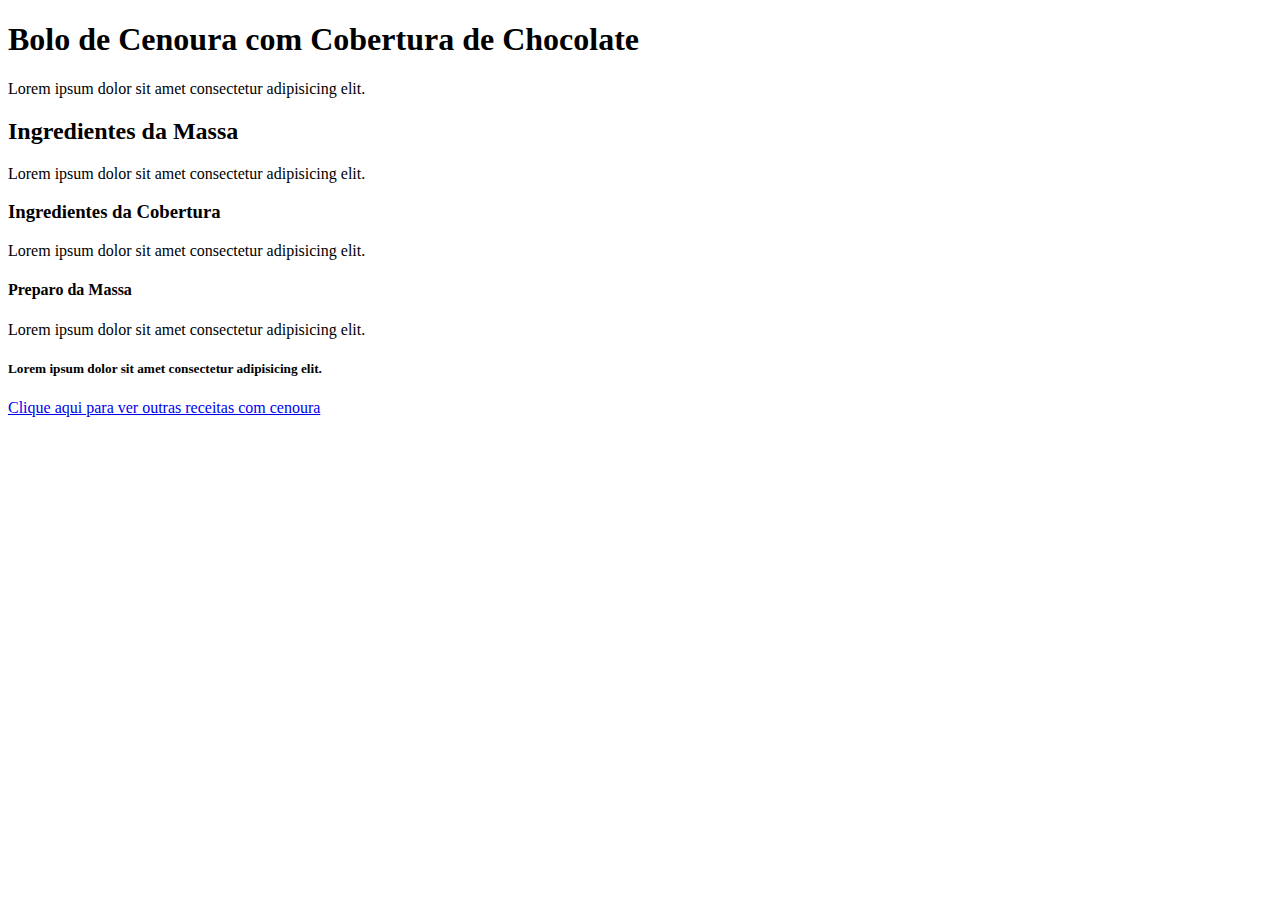
<file: aula 04/index.html>
<!DOCTYPE html>
<html>
    <head>
        <meta charset="UTF-8">
    </head>
    <body>
        <main>
            <h1>
                Bolo de Cenoura com Cobertura de Chocolate
            </h1>
            <p>Lorem ipsum dolor sit amet consectetur adipisicing elit.</p>
            <h2>
                Ingredientes da Massa
            </h2>
            <p>Lorem ipsum dolor sit amet consectetur adipisicing elit.</p>
            <h3>
                Ingredientes da Cobertura
            </h3>
            <p>Lorem ipsum dolor sit amet consectetur adipisicing elit.</p>
            <h4>
                Preparo da Massa
            </h4>
            <p>Lorem ipsum dolor sit amet consectetur adipisicing elit.</p>
            <h5>
                Lorem ipsum dolor sit amet consectetur adipisicing elit.
            </h5>
            <footer>
                <a href="https://www.tudogostoso.com.br/receita/23-bolo-de-cenoura.html">Clique aqui para ver outras receitas com cenoura</a>
            </footer>
        </main>
        
    </body>
</html>
</file>
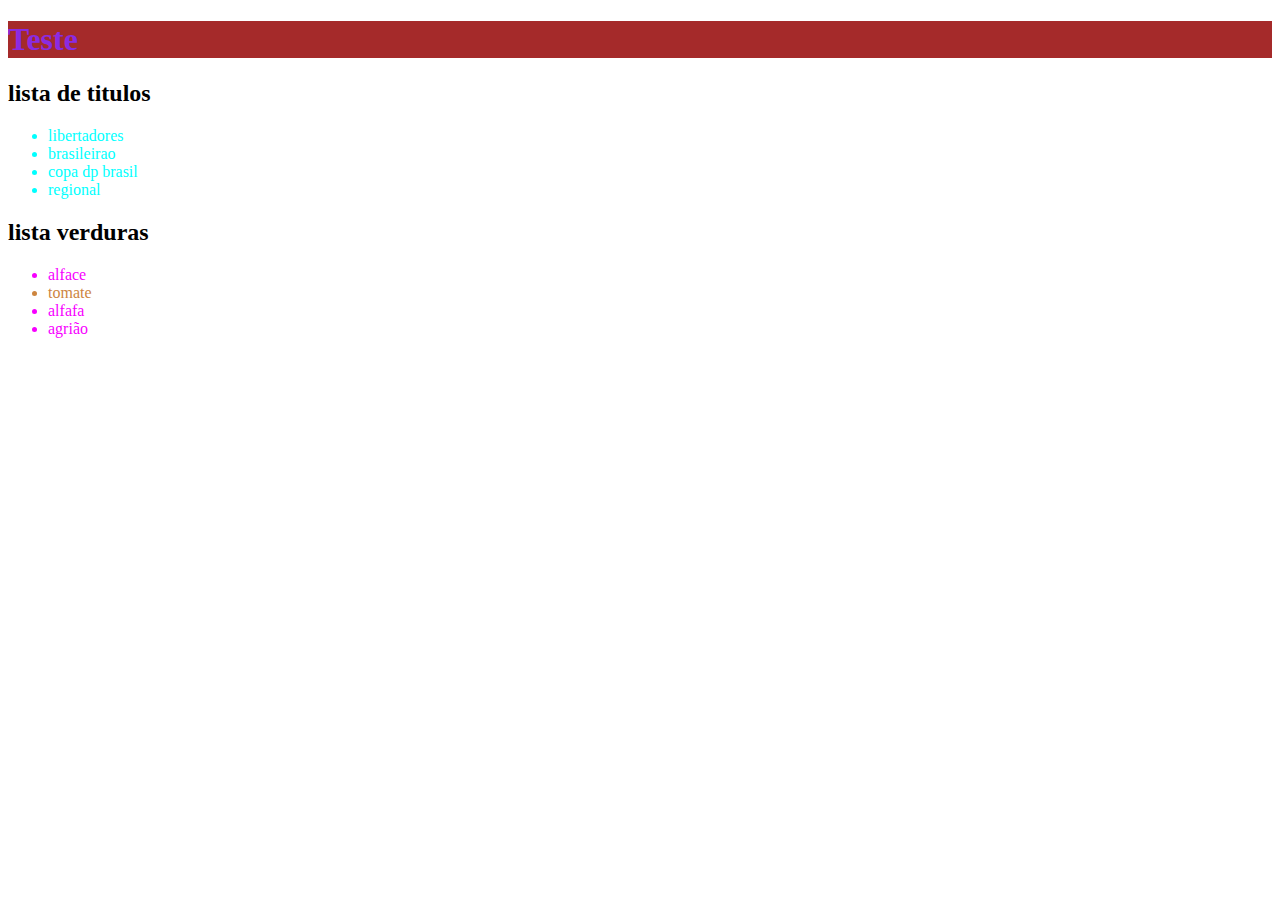
<file: aula07/index.html>
<!DOCTYPE html>
<html lang="pt-br">
<head>
    
    <title>aula07</title>
    <link rel="stylesheet" href="./css/style.css">
</head>
<body>
    <h1>Teste</h1>
    <h2>lista de titulos </h2>
    <ul>
        <li>libertadores</li>
        <li>brasileirao</li>
        <li>copa dp brasil</li>
        <li>regional</li>
    </ul>
    <h2>lista verduras </h2>
    <ul class="lista-destaque">
        <li>alface</li>
        <li id="verde-unico">tomate</li>
        <li>alfafa</li>
        <li>agrião</li>
    </ul>
</body>
</html>
</file>
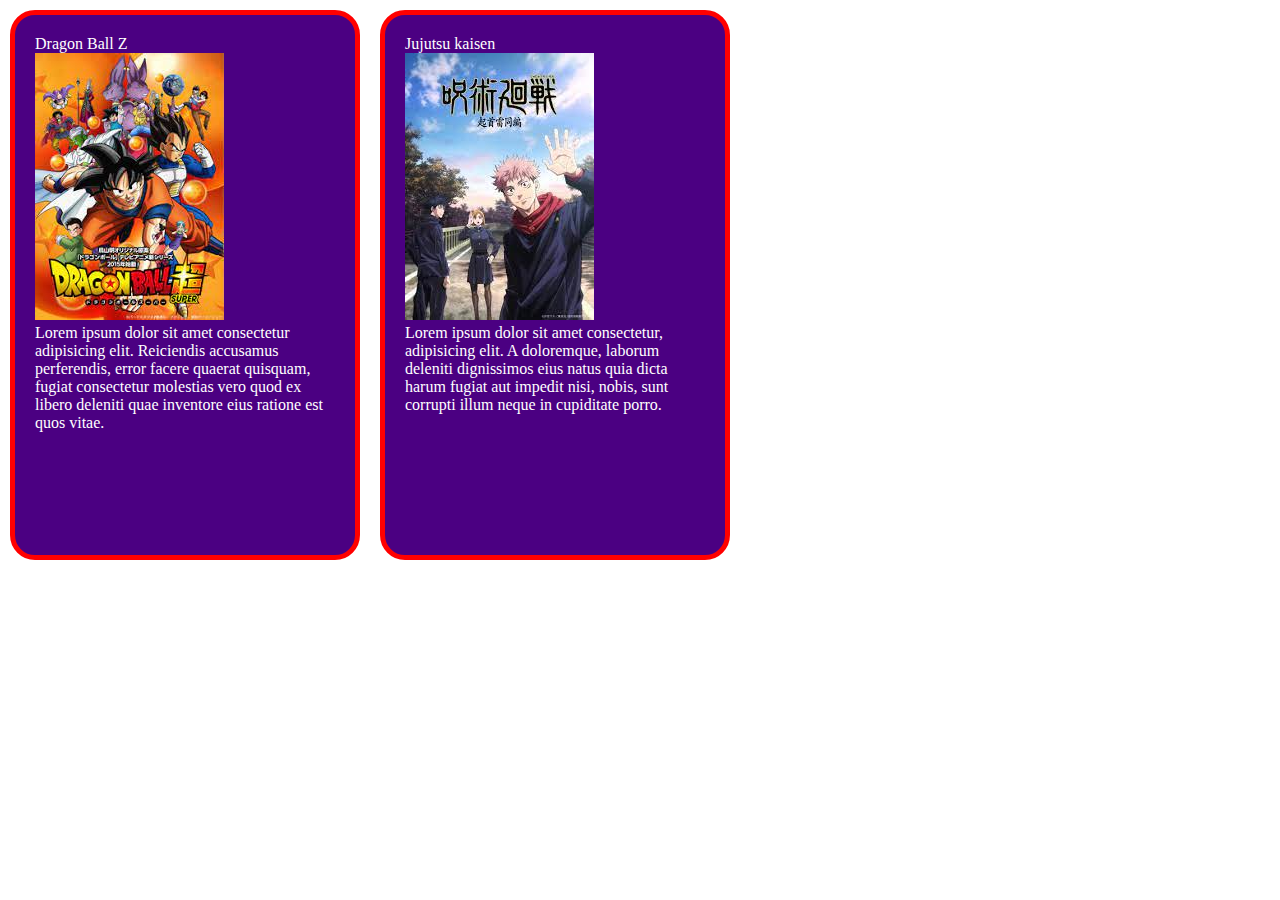
<file: aula10/index.html>
<!DOCTYPE html>
<html lang="Pt-BR">
<head>
    <meta charset="UTF-8">
    <meta http-equiv="X-UA-Compatible" content="IE=edge">
    <meta name="viewport" content="width=device-width, initial-scale=1.0">
    <title>Aula10</title>
    <link rel ="stylesheet" href="./css/style.css">

</head>
<body>
    <div class="quadrados">
    <div class="Super">
        <p>
            Dragon Ball Z
        </p>
        <img src="./img/download (1).jfif" alt="Anime">
        <p>Lorem ipsum dolor sit amet consectetur adipisicing elit. Reiciendis accusamus perferendis, error facere quaerat quisquam, fugiat consectetur molestias vero quod ex libero deleniti quae inventore eius ratione est quos vitae.</p>
    </div>
    <div class="Kaisen">
        <p>Jujutsu kaisen</p>
        <img src="./img/download.jfif" alt="Anime">
        <p>Lorem ipsum dolor sit amet consectetur, adipisicing elit. A doloremque, laborum deleniti dignissimos eius natus quia dicta harum fugiat aut impedit nisi, nobis, sunt corrupti illum neque in cupiditate porro.</p>
    </div>
</div>
</body>
</html>
</file>
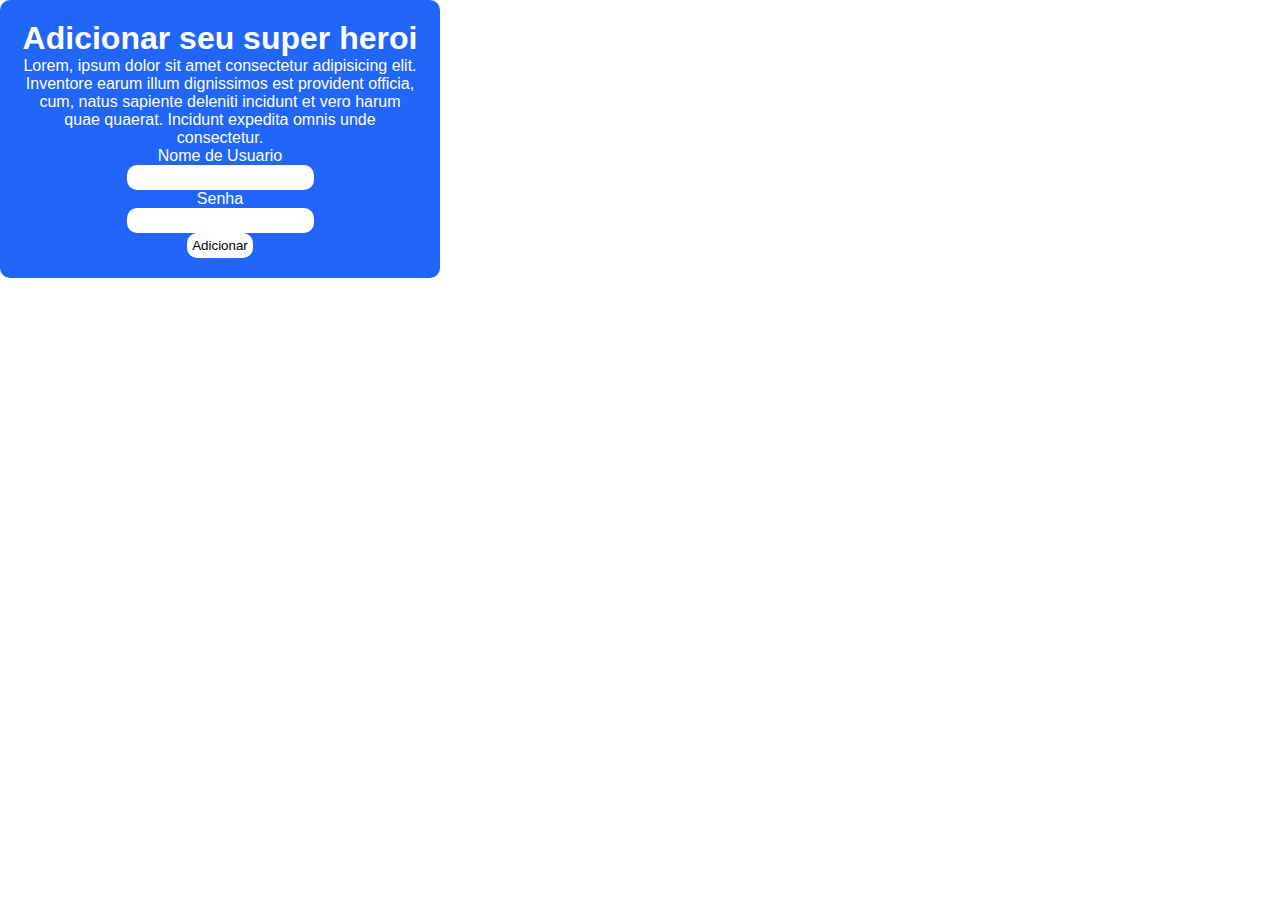
<file: aula17/index.html>
<!DOCTYPE html>
<html lang="en">
<head>
    <meta charset="UTF-8">
    <meta http-equiv="X-UA-Compatible" content="IE=edge">
    <meta name="viewport" content="width=device-width, initial-scale=1.0">
    <title>Document</title>
    <link rel="stylesheet" href="./css/style.css">
</head>
<body>
   <div class="box-azul">
    <h1>Adicionar seu super heroi </h1>
    <p>Lorem, ipsum dolor sit amet consectetur adipisicing elit. Inventore earum illum dignissimos est provident officia, cum, natus sapiente deleniti incidunt et vero harum quae quaerat. Incidunt expedita omnis unde consectetur.</p>
   <form action="#">
    <div class="Item-formulario">
        <label for="nome-usuario">Nome de Usuario</label>
        <input type="text" id="nome-usuario">
    </div>
    <div class="Item-formulario">
        <label for="senha">Senha</label>
        <input type="password" id="senha">
    </div>
    
    <input type="submit" value="Adicionar">
   </form>
</div>

</body>
</html>
</file>
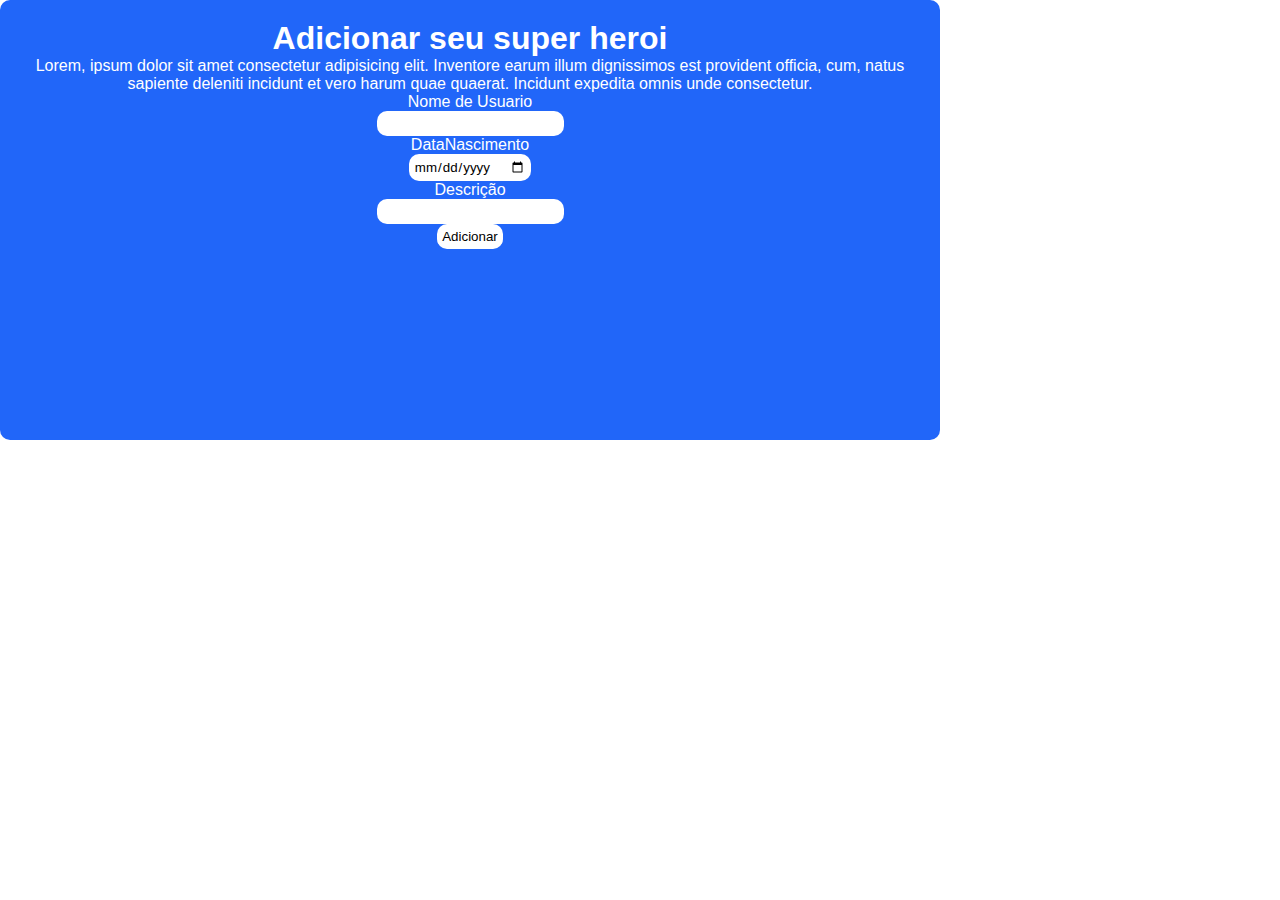
<file: aula17s/index.html>
<!DOCTYPE html>
<html lang="en">
<head>
    <meta charset="UTF-8">
    <meta http-equiv="X-UA-Compatible" content="IE=edge">
    <meta name="viewport" content="width=device-width, initial-scale=1.0">
    <title>Document</title>
    <link rel="stylesheet" href="./css/style.css">
</head>
<body>
   <div class="box-azul">
    <h1>Adicionar seu super heroi </h1>
    <p>Lorem, ipsum dolor sit amet consectetur adipisicing elit. Inventore earum illum dignissimos est provident officia, cum, natus sapiente deleniti incidunt et vero harum quae quaerat. Incidunt expedita omnis unde consectetur.</p>
   <form action="#">
    <div class="Item-formulario">
        <label for="nome-usuario">Nome de Usuario</label>
        <input type="text" id="nome-usuario">
    </div>
    <div class="Item-formulario">
        <label for="data">DataNascimento</label>
        <input type="date" id="dataNacimento">
    </div>
    <div class="Item-formulario">
        <label for="Descricao">Descrição</label>
        <input type="text" id="descricao">
    </div>

    <input type="submit" value="Adicionar">
   </form>
</div>

</body>
</html>
</file>
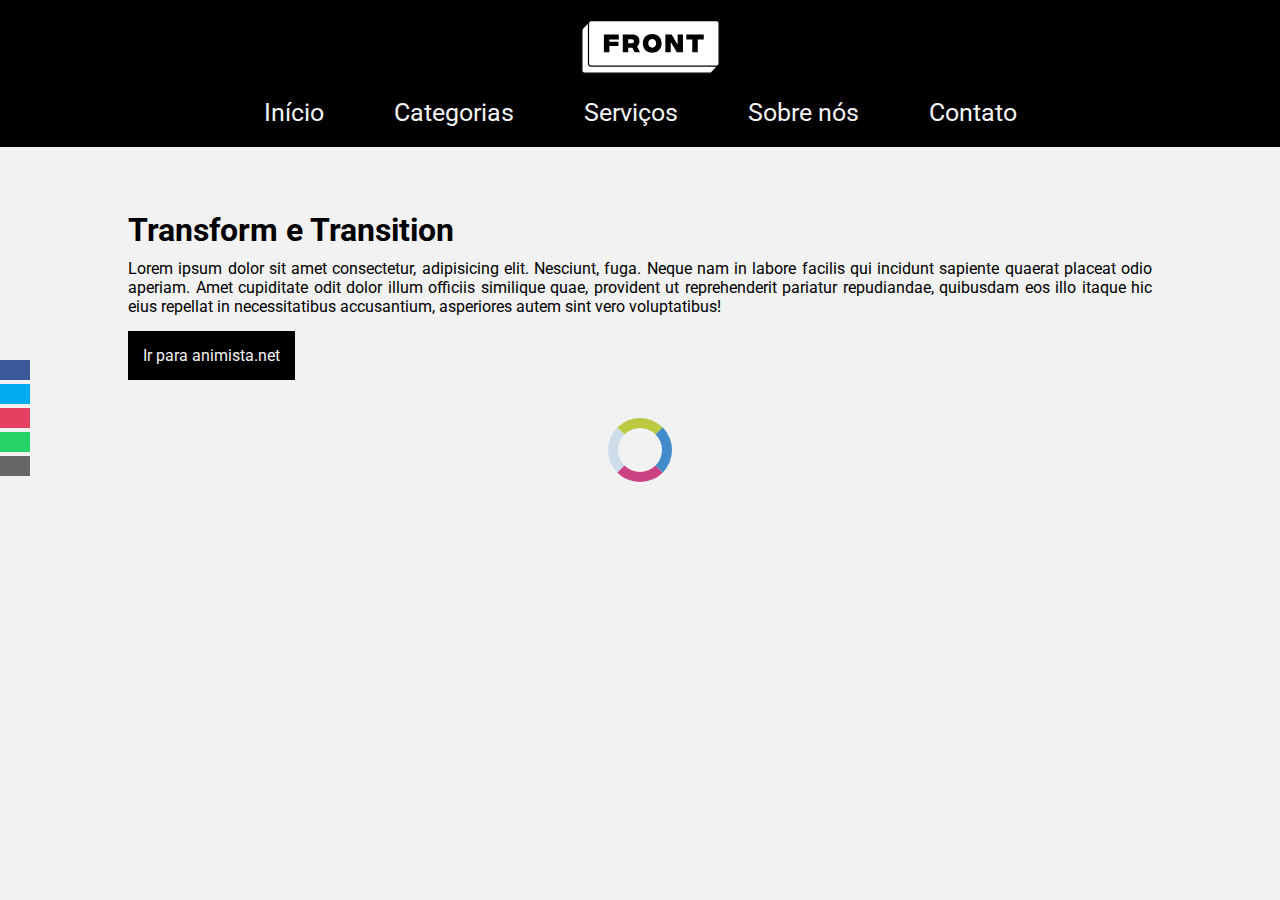
<file: aula19s/index.html>
<!DOCTYPE html>
<html lang="pt-BR">
<head>
    <meta charset="UTF-8">
    <meta http-equiv="X-UA-Compatible" content="IE=edge">
    <meta name="viewport" content="width=device-width, initial-scale=1.0">
    <title>CSS avanzado</title>
    <link rel="stylesheet" href="https://use.fontawesome.com/releases/v5.15.3/css/all.css" integrity="sha384-SZXxX4whJ79/gErwcOYf+zWLeJdY/qpuqC4cAa9rOGUstPomtqpuNWT9wdPEn2fk" crossorigin="anonymous">
    <link rel="stylesheet" href="./css/style_base.css">

</head>
<body >
    <header>
        <img class="logo" src="img/logo.svg" alt="">
		<nav>
			<ul>
				<li><a href="#">Início</a></li>
				<li><a href="#">Categorias</a></li>
				<li><a href="#">Serviços</a></li>
				<li><a href="#">Sobre nós</a></li>
				<li><a href="#">Contato</a></li>
			</ul>
		</nav>
	</header>
    <aside class="social">
		<ul>
			<li><a href="#" target="_blank" class="icon-facebook"><i class="fab fa-facebook"></i></a></li>
			<li><a href="#" target="_blank" class="icon-twitter"><i class="fab fa-twitter"></i></a></li>
			<li><a href="#" target="_blank" class="icon-instagram"><i class="fas fa-camera"></i></a></li>
			<li><a href="#" target="_blank" class="icon-whatsapp"><i class="fas fa-comment"></i></a></li>
			<li><a href="mailto:lromiglia@digitalhouse.com" class="icon-mail"><i class="fas fa-envelope"></i></a></li>
		</ul>
    </aside>
    <section class="container ">
        <h1>Transform e Transition</h1>
        <p>Lorem ipsum dolor sit amet consectetur, adipisicing elit. Nesciunt, fuga. Neque nam in labore facilis qui incidunt sapiente quaerat placeat odio aperiam. Amet cupiditate odit dolor illum officiis similique quae, provident ut reprehenderit pariatur repudiandae, quibusdam eos illo itaque hic eius repellat in necessitatibus accusantium, asperiores autem sint vero voluptatibus!</p>
        <a href="https://animista.net/" target="_blank">Ir para animista.net</a>
        
    </section>
    <span class="spinner"></span>
</body>
</html>
</file>
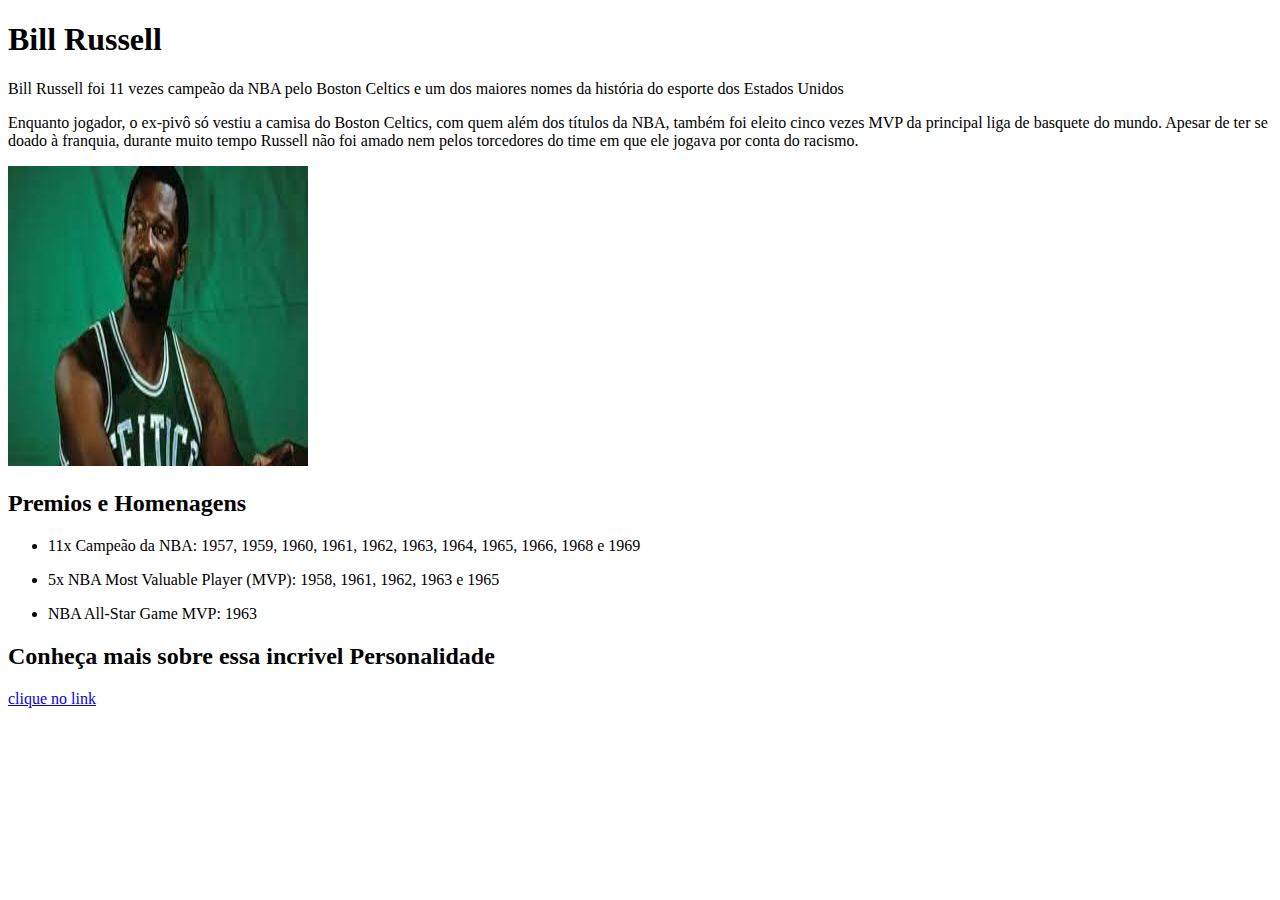
<file: aula_06/index.html>
<!DOCTYPE html>
<html lang="en">
<head>
    <title>Bill Russell</title>
</head> 
   <header> <h1>Bill Russell</h1>
</header> 
<body>
    <main>
         <p> Bill Russell foi 11 vezes campeão da NBA pelo Boston Celtics e um dos maiores nomes da história do esporte dos Estados Unidos</p>
         <p> Enquanto jogador, o ex-pivô só vestiu a camisa do Boston Celtics, com quem além dos títulos da NBA, também foi eleito cinco vezes MVP da principal liga de basquete do mundo.

            Apesar de ter se doado à franquia, durante muito tempo Russell não foi amado nem pelos torcedores do time em que ele jogava por conta do racismo.</p>
            <img src="img/bill.jfif" width="300" height="300" alt="">
            <h2>Premios e Homenagens</h2>
            <ul>
                <li><p>11x Campeão da NBA: 1957, 1959, 1960, 1961, 1962, 1963, 1964, 1965, 1966, 1968 e 1969</p>
                </li>
                <li><p>5x NBA Most Valuable Player (MVP): 1958, 1961, 1962, 1963 e 1965</p>
                </li>
                <li><p>NBA All-Star Game MVP: 1963</p>
                </li>
            </ul>
    
    </main>
</body>

<footer>
    <H2>Conheça mais sobre essa incrivel Personalidade </H2> 
    <a href="https://pt.wikipedia.org/wiki/Bill_Russell">clique no link</a>
</footer>
</html>
</file>
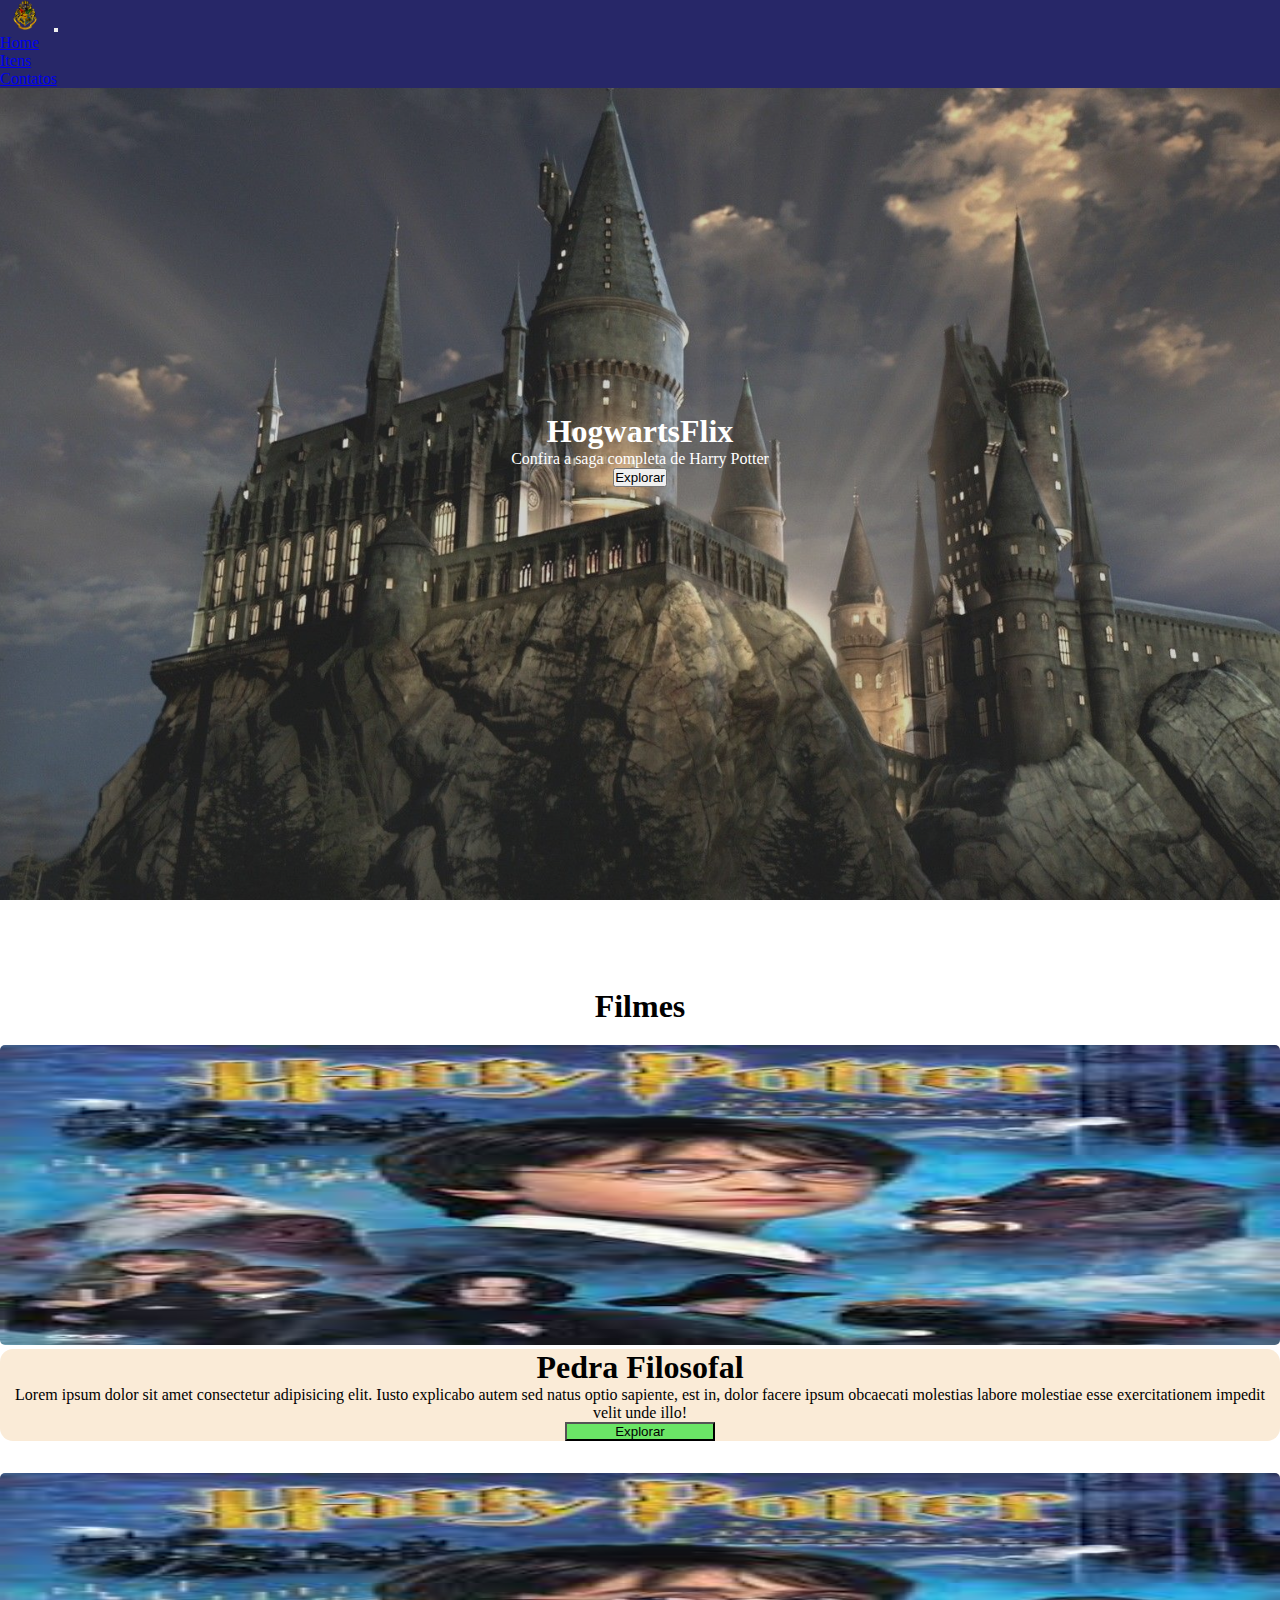
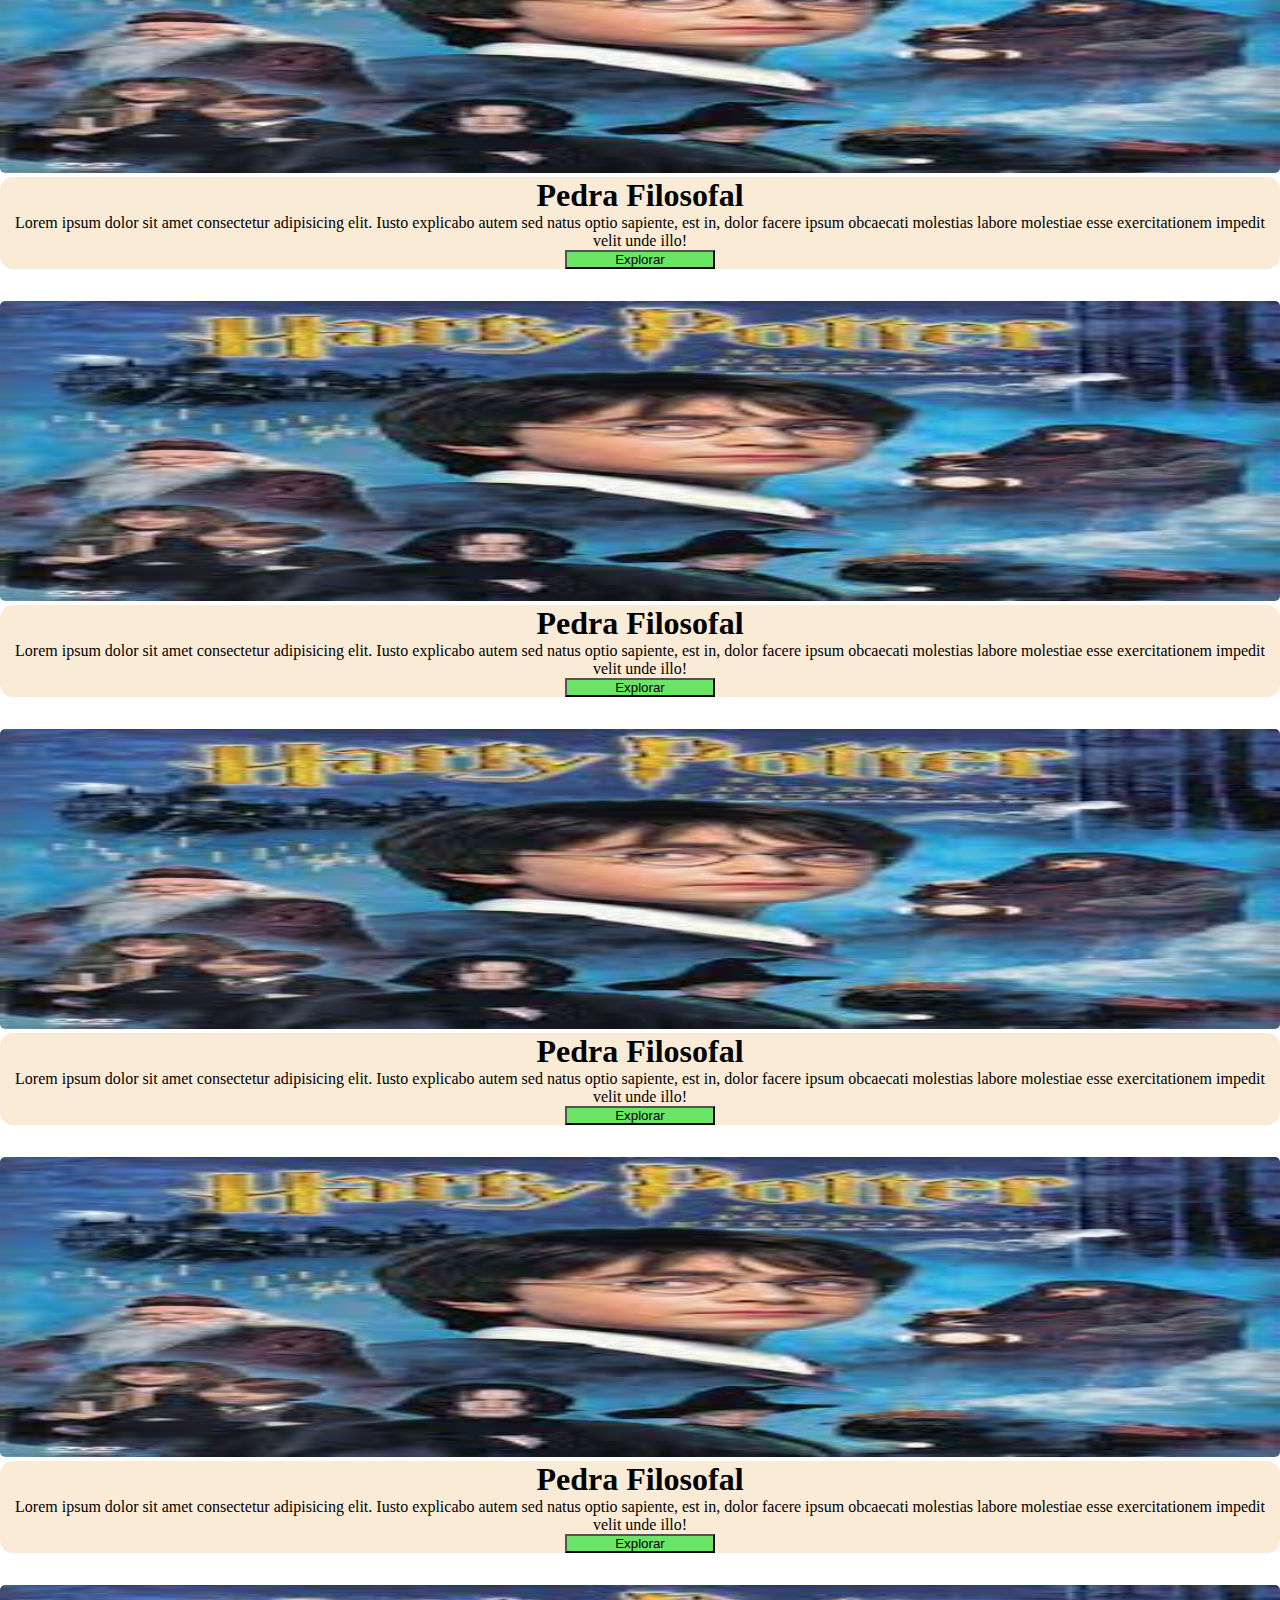
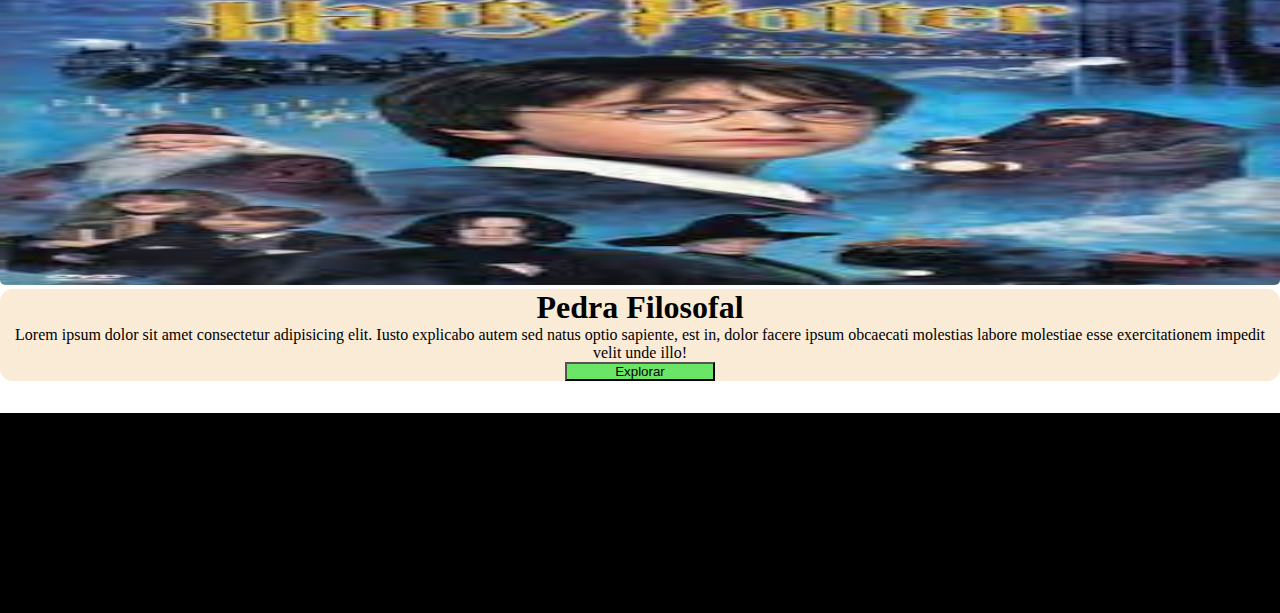
<file: checkpoint03/index.html>
<!DOCTYPE html>
<html lang="pt-br">

<head>
  <meta charset="UTF-8">
  <meta http-equiv="X-UA-Compatible" content="IE=edge">
  <meta name="viewport" content="width=device-width, initial-scale=1.0">
  <link href="https://cdn.jsdelivr.net/npm/bootstrap@5.1.3/dist/css/bootstrap.min.css" rel="stylesheet"
    integrity="sha384-1BmE4kWBq78iYhFldvKuhfTAU6auU8tT94WrHftjDbrCEXSU1oBoqyl2QvZ6jIW3" crossorigin="anonymous">
  <link rel="stylesheet" href="css/style.css">
  <title>Document</title>
</head>

<body>
  <header>
    <nav class="navbar navbar-expand-lg navbar-light bg">
      <div class="container-fluid">
        <a class="navbar-brand" href="#"><img class="logo" src="img/Hogwarts-Logo-1.png" alt=""></a>
        <button class="navbar-toggler" type="button" data-bs-toggle="collapse" data-bs-target="#navbarNav"
          aria-controls="navbarNav" aria-expanded="false" aria-label="Toggle navigation">
          <span class="navbar-toggler-icon"></span>
        </button>
        <div class="collapse navbar-collapse" id="navbarNav">
          <ul class="navbar-nav">
            <li class="nav-item">
              <a class="nav-link active" aria-current="page" href="#">Home</a>
            </li>
            <li class="nav-item">
              <a class="nav-link" href="#">Itens</a>
            </li>
            <li class="nav-item">
              <a class="nav-link" href="#">Contatos</a>
            </li>
          </ul>
        </div>
      </div>
    </nav>
  </header>
  <div class="banner"></div>
    <div class="textHome">
    <h1>HogwartsFlix</h1>
    <p>Confira a saga completa de Harry Potter</p>
    <button type="button" class="btn btn-primary">Explorar</button>
  </div>
  
    <section class="row">
      <h1 class="tituloFilme">Filmes</h1>
    <div class="col-xm-12 col-md-6 col-lg-4 movie">
      <img class="imgCard" src="img/filme1.jpg" alt="">
      <main>
        <h1>Pedra Filosofal</h1>
        <p>Lorem ipsum dolor sit amet consectetur adipisicing elit. Iusto explicabo autem sed natus optio sapiente, est in, dolor facere ipsum obcaecati molestias labore molestiae esse exercitationem impedit velit unde illo!</p>
        <button type="button" class="btn btn-primary">Explorar</button>
      </main>
    </div>
    <div class="col-xm-12 col-md-6 col-lg-4 movie">
      <img class="imgCard" src="img/filme1.jpg" alt="">
      <main>
        <h1>Pedra Filosofal</h1>
        <p>Lorem ipsum dolor sit amet consectetur adipisicing elit. Iusto explicabo autem sed natus optio sapiente, est in, dolor facere ipsum obcaecati molestias labore molestiae esse exercitationem impedit velit unde illo!</p>
        <button type="button" class="btn btn-primary">Explorar</button>
      </main>
    </div>
    <div class="col-xm-12 col-md-6 col-lg-4 movie">
      <img class="imgCard" src="img/filme1.jpg" alt="">
      <main>
        <h1>Pedra Filosofal</h1>
        <p>Lorem ipsum dolor sit amet consectetur adipisicing elit. Iusto explicabo autem sed natus optio sapiente, est in, dolor facere ipsum obcaecati molestias labore molestiae esse exercitationem impedit velit unde illo!</p>
        <button type="button" class="btn btn-primary">Explorar</button>
      </main>
    </div>
    <div class="col-xm-12 col-md-6 col-lg-4 movie">
      <img class="imgCard" src="img/filme1.jpg" alt="">
      <main>
        <h1>Pedra Filosofal</h1>
        <p>Lorem ipsum dolor sit amet consectetur adipisicing elit. Iusto explicabo autem sed natus optio sapiente, est in, dolor facere ipsum obcaecati molestias labore molestiae esse exercitationem impedit velit unde illo!</p>
        <button type="button" class="btn btn-primary">Explorar</button>
      </main>
    </div>
    <div class="col-xm-12 col-md-6 col-lg-4 movie">
      <img class="imgCard" src="img/filme1.jpg" alt="">
      <main>
        <h1>Pedra Filosofal</h1>
        <p>Lorem ipsum dolor sit amet consectetur adipisicing elit. Iusto explicabo autem sed natus optio sapiente, est in, dolor facere ipsum obcaecati molestias labore molestiae esse exercitationem impedit velit unde illo!</p>
        <button type="button" class="btn btn-primary">Explorar</button>
      </main>
    </div>
    <div class="col-xm-12 col-md-6 col-lg-4 movie">
      <img class="imgCard" src="img/filme1.jpg" alt="">
      <main>
        <h1>Pedra Filosofal</h1>
        <p>Lorem ipsum dolor sit amet consectetur adipisicing elit. Iusto explicabo autem sed natus optio sapiente, est in, dolor facere ipsum obcaecati molestias labore molestiae esse exercitationem impedit velit unde illo!</p>
        <button type="button" class="btn btn-primary">Explorar</button>
      </main>
    </div>
    </section>
<footer class="contato">
   
</footer>
  
  <script src="https://cdn.jsdelivr.net/npm/bootstrap@5.1.3/dist/js/bootstrap.bundle.min.js"
    integrity="sha384-ka7Sk0Gln4gmtz2MlQnikT1wXgYsOg+OMhuP+IlRH9sENBO0LRn5q+8nbTov4+1p"
    crossorigin="anonymous"></script>
</body>

</html>
</file>
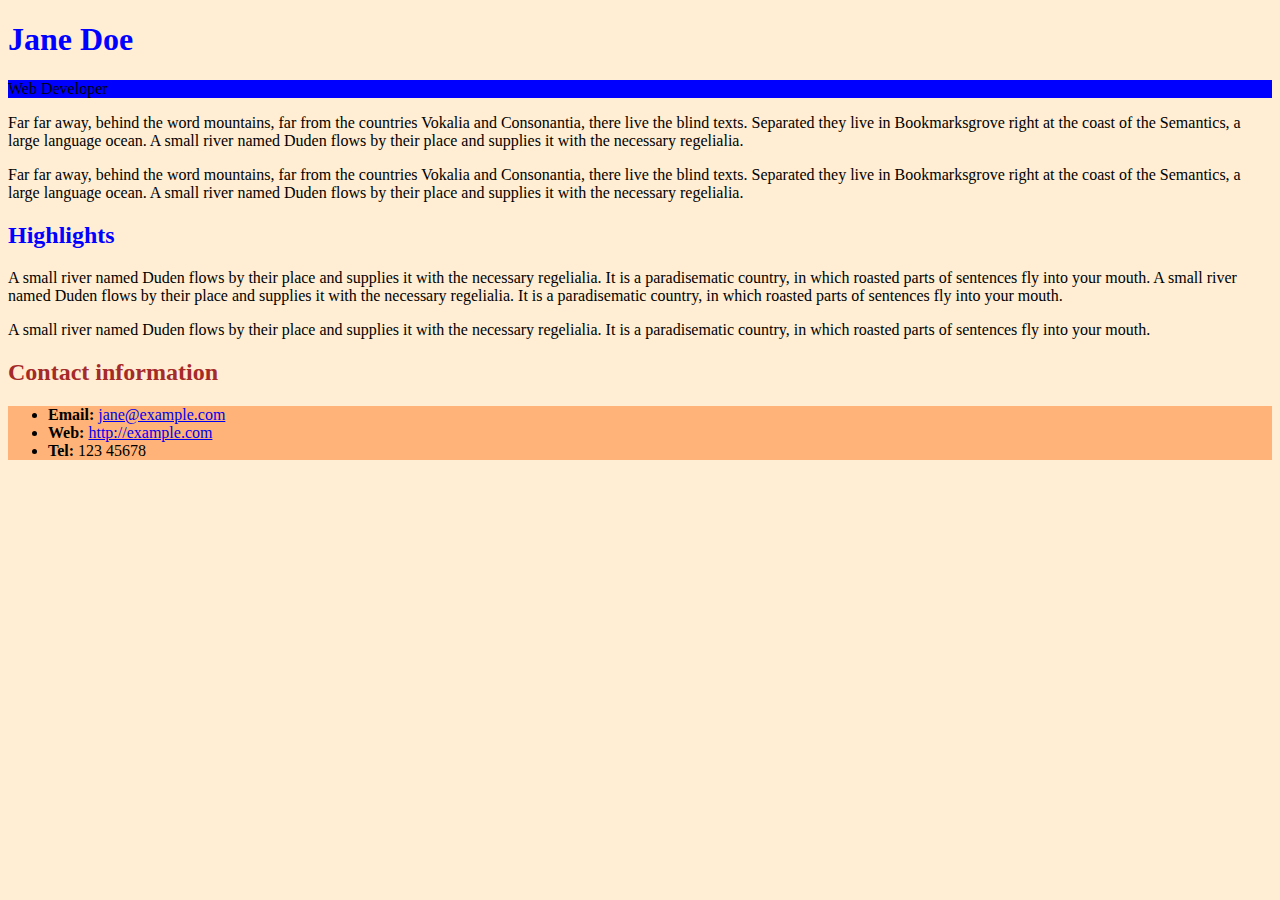
<file: salaaula07/index.html>
<!DOCTYPE html>
<html lang="en">

  <head>
    <meta charset="utf-8">
    <title>Jane Doe</title>
  </head>

  <body>
    <header>
      <h1>Jane Doe</h1>
      <div class="job-title">Web Developer</div>
      <link rel="stylesheet" href="./css/style.css">
    </header>

    <main>
      <p>Far far away, behind the word mountains, far from the countries Vokalia and Consonantia, 
        there live the blind texts. Separated they live in Bookmarksgrove right at the coast of 
        the Semantics, a large language ocean. A small river named Duden flows by their place and 
        supplies it with the necessary regelialia.</p>
      <p>Far far away, behind the word mountains, far from the countries Vokalia and Consonantia, 
        there live the blind texts. Separated they live in Bookmarksgrove right at the coast of 
        the Semantics, a large language ocean. A small river named Duden flows by their place and 
        supplies it with the necessary regelialia.</p>

      <h2 id="high">Highlights</h2>

      <p>A small river named Duden flows by their place and supplies it with the necessary regelialia. 
        It is a paradisematic country, in which roasted parts of sentences fly into your mouth. 
        A small river named Duden flows by their place and supplies it with the necessary regelialia. 
        It is a paradisematic country, in which roasted parts of sentences fly into your mouth.</p>
      <p>A small river named Duden flows by their place and supplies it with the necessary regelialia. 
        It is a paradisematic country, in which roasted parts of sentences fly into your mouth.</p>

    </main>

    <footer>
      <h2>Contact information</h2>
      <ul class="fundo">
        <li><strong>Email:</strong>
          <a href="mailto:jane@example.com">jane@example.com</a>
        </li>
        <li><strong>Web:</strong>
          <a href="http://example.com">http://example.com</a>
        </li>
        <li><strong>Tel:</strong> 123 45678</li>
      </ul>
    </footer>

  </body>

</html>
</file>
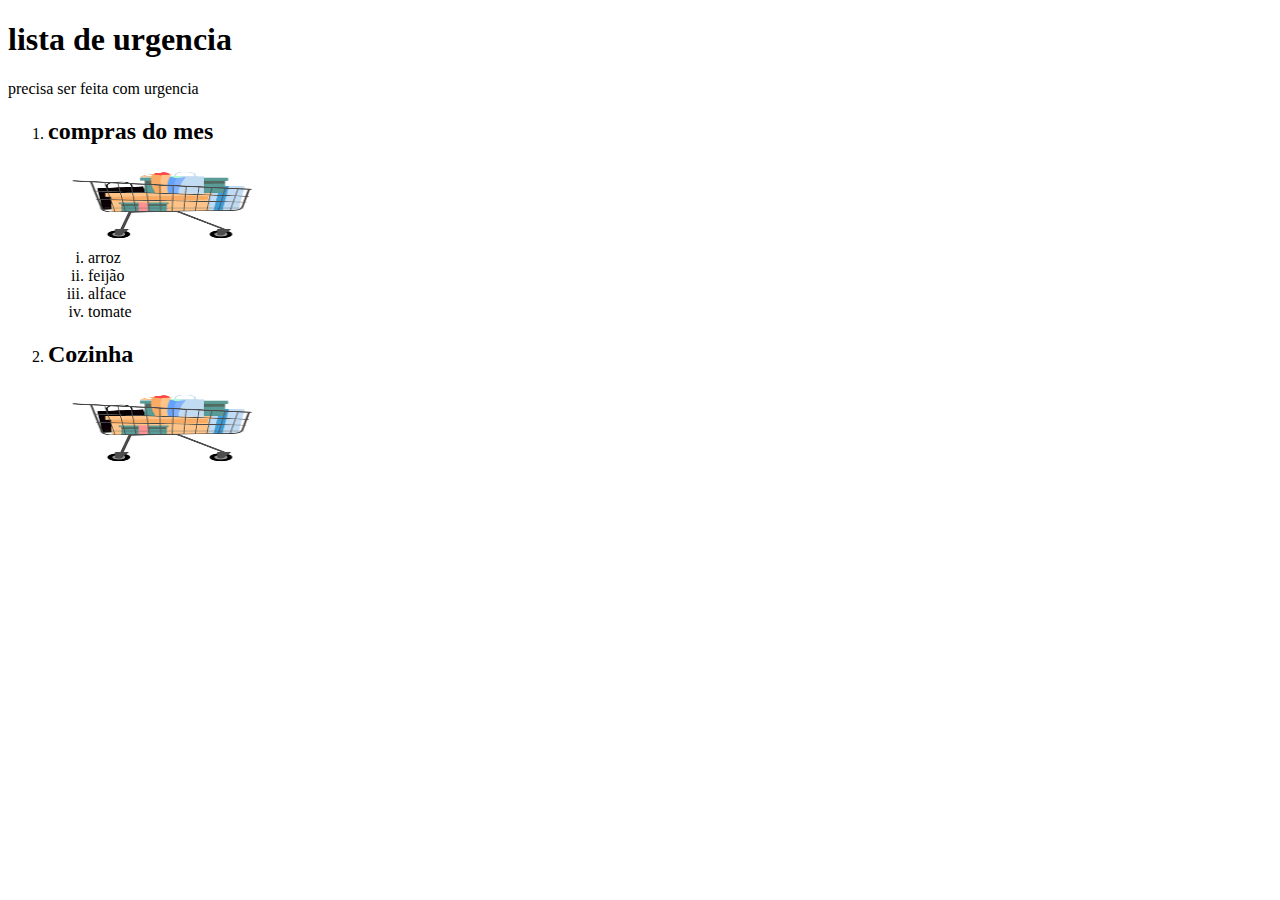
<file: aula_05/indee.html>
<!DOCTYPE html>
<html>
<main>
    
    <h1> lista de urgencia </h1>
    <p>precisa ser feita com urgencia </p>
<ol>
<li>
    <h2>compras do mes </h2>
    <img src="img/images.png" width="228" height="80" alt="">
    <ol type="i">
        <li>arroz</li>
        <li>feijão</li>
        <li>alface</li>
        <li>tomate</li>
    </ol>
    <li><h2>Cozinha</h2>
        <img src="img/images.png" width="228" height="80" alt="">
    </li>
</li>    

</ol>
</main>
</html>
</file>
<file: aula07/css/style.css>
h1{
color: blueviolet;
background-color: brown;
}

ul{
color: aqua;
}
.lista-destaque{
    color: rgb(247, 0, 255);
    }
    #verde-unico{
        color: peru;
    }
</file>
<file: aula10/css/style.css>
*{
    margin: 0;
    padding: 0;
}
.quadrados{
    display:flex;
}
.quadrados div{
    width: 300px;
    height: 500px;
    background-color: indigo;
    border-radius: 25px;
    color: white;
    padding: 20px;
    margin: 10px;
    border:5px solid 
    red ;
    
}

.Super{
    
    background-color: orange;
    
}
.kaisen{
    
    background-color: black;
    
}
</file>
<file: aula17/css/style.css>
* {
        margin: 0;
        padding: 0;
        font-family: sans-serif;
    }
    .box-azul{
    background-color: #2166f9;        
    width: 400px;
    border-radius: 10px;
    color: white;
    padding: 20px;
    text-align: center;
    }

    label{
        display: block;
    }

    .item-formulario{
        margin: 20px 0;
    }
    
    input{
        background-color: white;
        border: 0;
        outline: 0;
        border-radius: 10px;
        padding: 5px;
    }

    input:hover{
        background-color: red;
    }
</file>
<file: aula17s/css/style.css>
* {
    margin: 0;
    padding: 0;
    font-family: sans-serif;
}
.box-azul{
background-color: #2166f9;        
width: 900px;
height: 400px;
border-radius: 10px;
color: white;
padding: 20px;
text-align: center;
}

label{
    display: block;
}

.item-formulario{
    margin: 20px 0;
}

input{
    background-color: white;
    border: 0;
    outline: 0;
    border-radius: 10px;
    padding: 5px;
}

input:hover{
    background-color: red;
}
</file>
<file: aula19s/css/style_base.css>
@import url('https://fonts.googleapis.com/css2?family=Roboto:wght@300&display=swap');

*{
    box-sizing: border-box;
    margin: 0;
    padding: 0;
}
:root{
    --primary-color: #000;
    --secondary-color:#f2f2f2;
    --decoration-color:#c79800;
   }

body{
    background:var(--secondary-color);
    font-family: 'Roboto';
    color:var(--primary-color);
    width: 100%;
  }

header{
    background-color:var(--primary-color);
    text-align: center;
    z-index: 100;
}
header .logo {
    margin-top: 20px;
    margin-left: 20px;
}

/** Menu principal */
nav ul {
    display: flex; 
    justify-content: center;
    list-style: none;
}
nav ul li {
    margin: 20px;
}
nav ul li a{
    position:relative;
    margin:15px;
    font-size:25px;  
    color:var(--secondary-color);
    text-decoration: none;    
}

nav ul li a::before{
    content:'';
    background: var(--decoration-color);
    position:absolute;
    bottom:-10px;
    height:5px;

    /*dica: width iniciando em 0 e aplicação de uma transição*/
    width: 0;
    transition: widht 0.5s;
  }
  
  nav ul li a:hover::before{
   /*dica: width 100*/
   width: 100%;
  }
  

/* Barra redes sociais*/
.social {
	position: fixed; 
	left: 0; 
	top: calc(50% - 90px); 
	z-index: 2000; 
}
.social ul {
	list-style: none;
}

.social ul li a {
    display: inline-block; 
    color:var(--secondary-color);
    background: var(--primary-color);
    padding: 10px 15px;
    text-decoration: none;
    /* transition: ; */
transition: all 3s;
}

.social ul li .icon-facebook {background:#3b5998;} 
.social ul li .icon-twitter {background: #00abf0;}
.social ul li .icon-instagram {background: #E4405F;}
.social ul li .icon-whatsapp {background: #25D366;}
.social ul li .icon-mail {background: #666666;}

.social ul li a:hover{
    /* transform: ; */
    padding: 10px 50px;
    background-color: #000;
}


  /* Conteudo */
.container{
    width: 80%;
    margin: 5% auto;
}

.container p{
    margin-top: 10px;
    text-align: justify;
}
.container a{
    display: inline-block;
    background-color:var(--primary-color);
    color:var(--secondary-color);
    text-decoration: none;
    padding: 15px;
    margin-top: 15px;
}
.container a:hover{
    color:var(--decoration-color);
}
 
/* spinner| */
.spinner{
    width: 64px;
    height: 64px;
    position: fixed;
    top: calc(50% - 32px);
    left: calc(50% - 32px);
    border-radius: 50%;
    z-index: 2
 }
.spinner {
    background-color: transparent;
    border-top: 10px solid rgb(188, 202, 66);
    border-right: 10px solid rgb(66,139,202);
    border-bottom: 10px solid rgb(202, 66, 129);
    border-left: 10px solid rgba(66,139,202,.2);
     /* animation: ; */
 }
 
/* keyframes    
    crie a animação com a rotação do tempo 0 ao tempo 100
 */
</file>
<file: checkpoint03/css/style.css>
*{
  padding: 0px;
  margin: 0px;
  box-sizing:border-box;
  
}

html{
  scroll-behavior: smooth;
}

header{
  background-color: rgba(7, 7, 82, 0.87);
}

.logo{
  height: 30px;
  width: 50px;
}

.banner{
  background-image:url(../img/Banner.jpg);
  background-size:cover;
  background-attachment:fixed;
  background-position: center;
  height: 100vh;
  align-items:center;
  filter:brightness(0.80) opacity(0.90) ; 
 }

 .textHome{
  z-index: 2;
  height: 100vh;
  width: 100%;
  display: flex;
  align-items: center;
  flex-direction: column;
  position: absolute;
  top: 0px;
  justify-content: center;
  color: white;
 }

 .tituloFilme{
  text-align: center;
 }

 .movie{
  margin-top: 20px;
  border-radius: 13px;
  margin-bottom: 32px;
  text-align: center;

 }
 
 .movie img{
  width: 100%;
  height: 300px;
  border-radius: 5px;
 }

 .movie main{
background-color: antiquewhite;
border-radius: 13px;
 }

 .movie button{
  width: 150px;
  background-color: rgba(79, 228, 79, 0.836);

 }

 footer{
  background-color: black;
  width: 100%;
  height: 200px;
 }
</file>
<file: salaaula07/css/style.css>
body{
    background-color: rgba(255, 235, 205, 0.87);
    
    }
h1{
    color: blue;
    
    }
 .job-title{
    background-color: blue;;
    }
    #high{
        color:blue;
    }
    h2{
        color: brown;
        }
    .fundo{
        background-color: rgba(255, 102, 0, 0.432);;
        }
</file>
